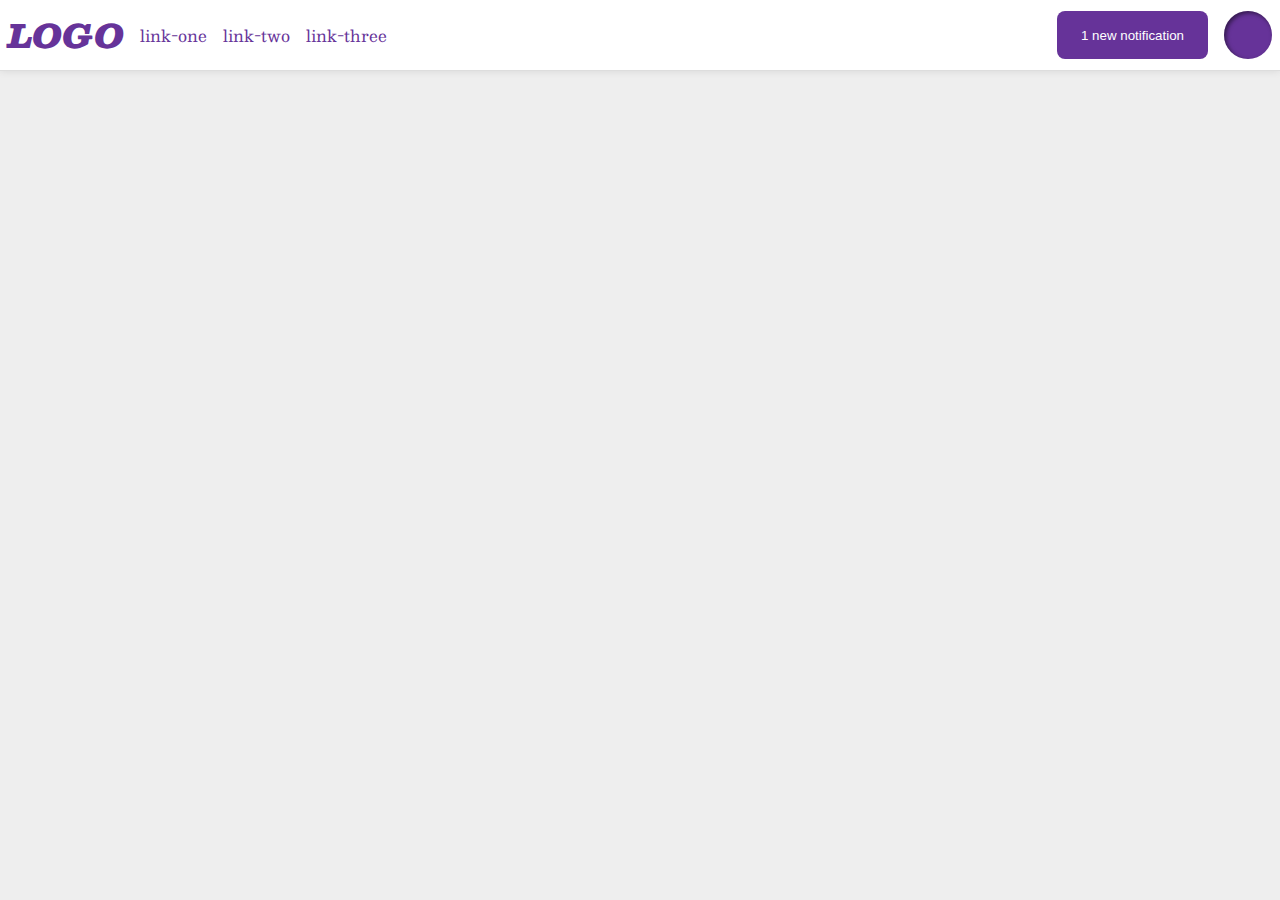
<file: flex/03-flex-header-2/index.html>
<!DOCTYPE html>
<html lang="en">
  <head>
    <meta charset="UTF-8">
    <meta http-equiv="X-UA-Compatible" content="IE=edge">
    <meta name="viewport" content="width=device-width, initial-scale=1.0">
    <title>Flex Header 2</title>
    <link rel="stylesheet" href="style.css">
  </head>
  <body>
    <div class="header">
      <div class="header-container">
        <div class="logo">
          LOGO
        </div>
        <ul class="links">
          <li><a href="https://google.com">link-one</a></li>
          <li><a href="https://google.com">link-two</a></li>
          <li><a href="https://google.com">link-three</a></li>
        </ul>
      </div>
      <div class="header-container">
        <button class="notifications">
          1 new notification
        </button>
        <div class="profile-image"></div>
      </div>
    </div>
  </body>
</html>
</file>
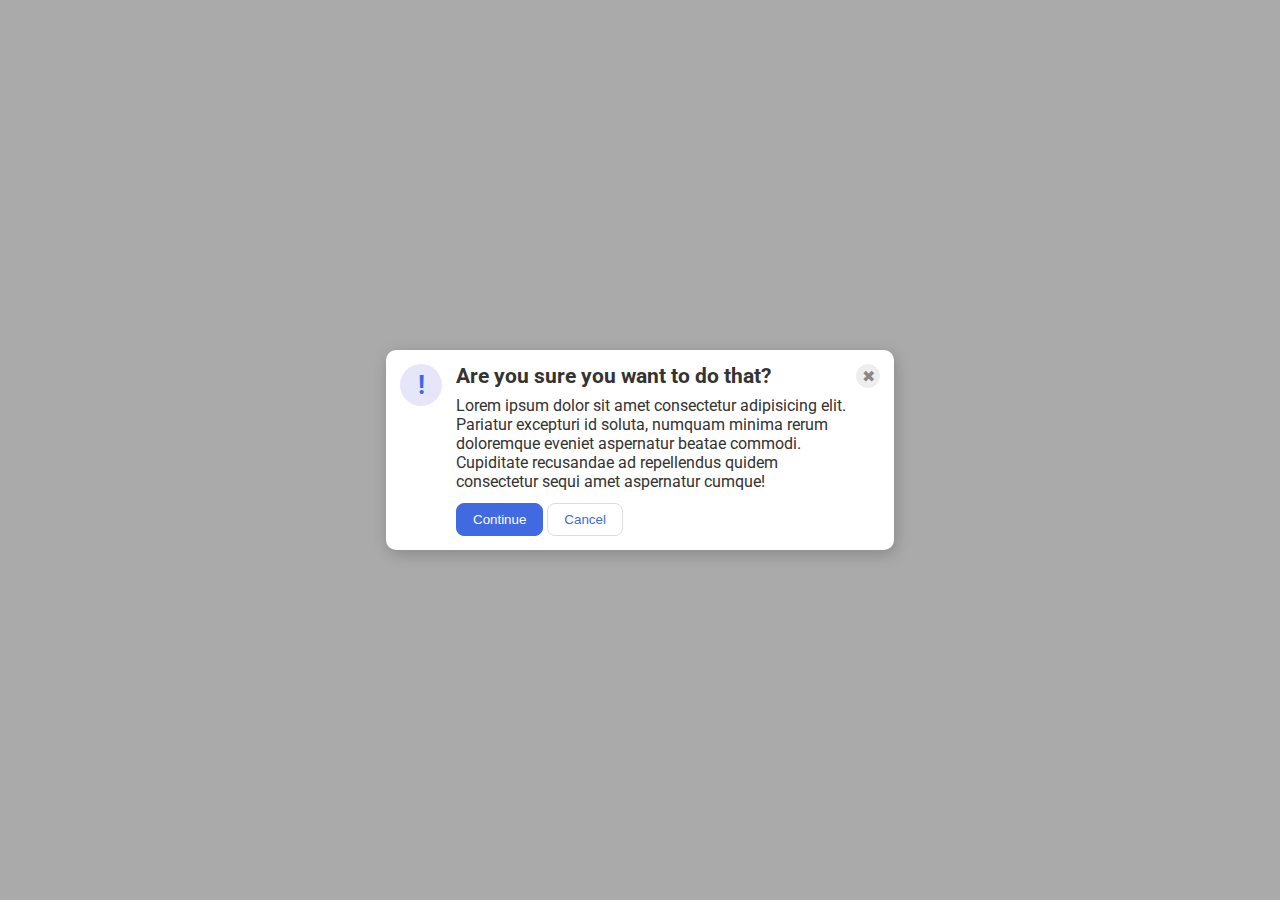
<file: flex/05-flex-modal/index.html>
<!DOCTYPE html>
<html lang="en">
  <head>
    <meta charset="UTF-8">
    <meta http-equiv="X-UA-Compatible" content="IE=edge">
    <meta name="viewport" content="width=device-width, initial-scale=1.0">
    <link rel="stylesheet" href="style.css">
    <title>Modal</title>
  </head>
  <body>
    <div class="modal">
      <div class="icon">!</div>
      <div>
        <div class="header">Are you sure you want to do that?</div>
        <div class="text">Lorem ipsum dolor sit amet consectetur adipisicing elit. Pariatur excepturi id soluta, numquam minima rerum doloremque eveniet aspernatur beatae commodi. Cupiditate recusandae ad repellendus quidem consectetur sequi amet aspernatur cumque!</div>
        <button class="continue">Continue</button>
        <button class="cancel">Cancel</button>
      </div>
      <button class="close-button">✖</button>
    </div>
  </body>
</html>
</file>
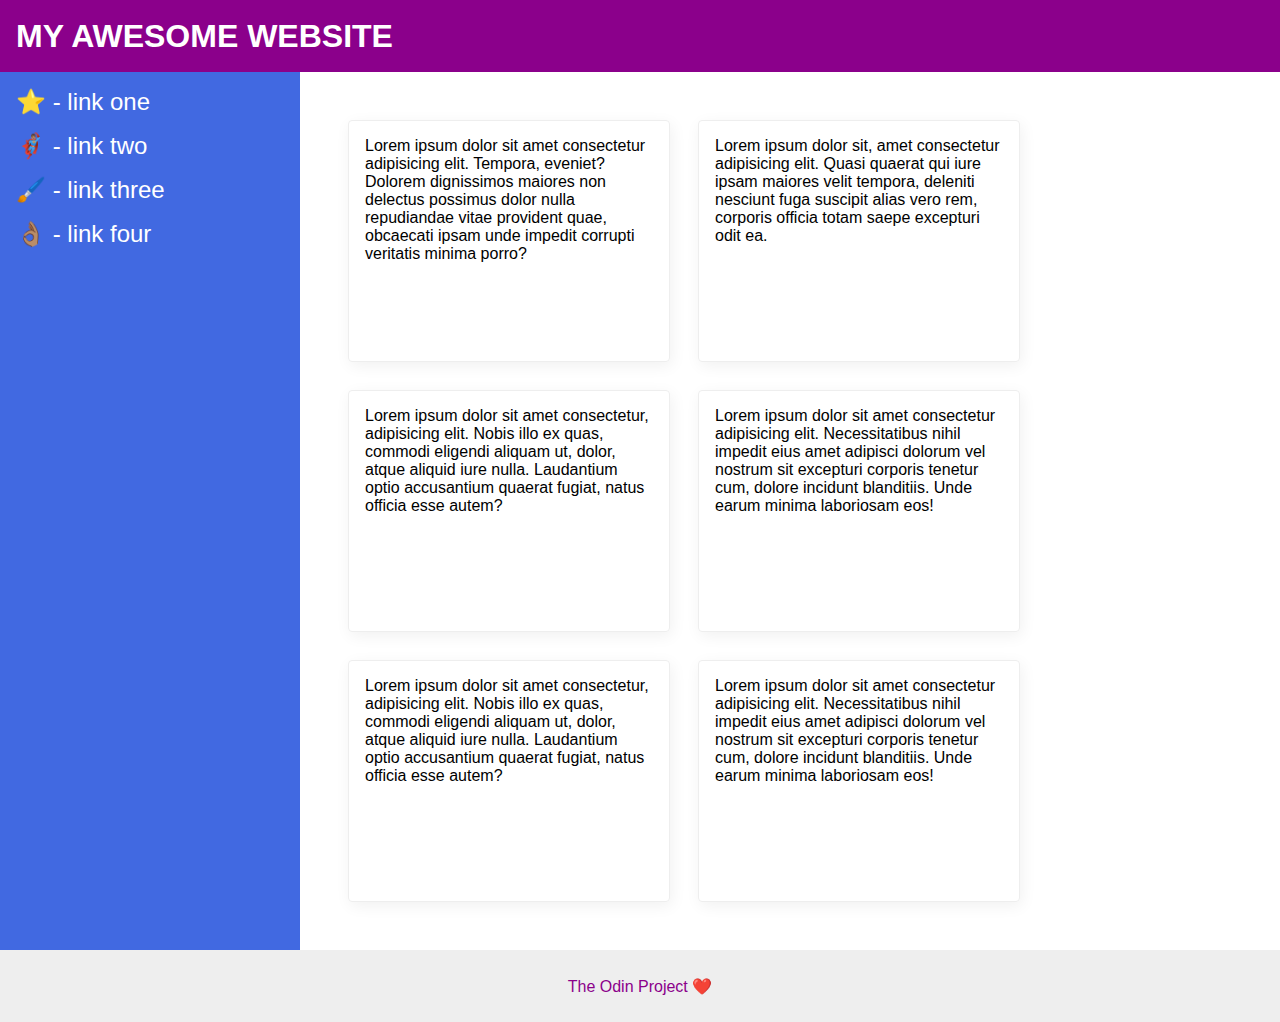
<file: flex/07-flex-layout-2/index.html>
<!DOCTYPE html>
<html lang="en">
  <head>
    <meta charset="UTF-8">
    <meta http-equiv="X-UA-Compatible" content="IE=edge">
    <meta name="viewport" content="width=device-width, initial-scale=1.0">
    <title>The Holy Grail</title>
    <link rel="stylesheet" href="style.css">
  </head>
  <body>
    <div class="header">
      <div>MY AWESOME WEBSITE</div>
    </div>
    
    <div class="center">
      <div class="sidebar">
        <ul>
          <li><a href="#">⭐ - link one</a></li>
          <li><a href="#">🦸🏽‍♂️ - link two</a></li>
          <li><a href="#">🖌️ - link three</a></li>
          <li><a href="#">👌🏽 - link four</a></li>
        </ul>
      </div>

      <div class="content">
        <div class="card">Lorem ipsum dolor sit amet consectetur adipisicing elit. Tempora, eveniet? Dolorem dignissimos maiores non delectus possimus dolor nulla repudiandae vitae provident quae, obcaecati ipsam unde impedit corrupti veritatis minima porro?</div>
        <div class="card">Lorem ipsum dolor sit, amet consectetur adipisicing elit. Quasi quaerat qui iure ipsam maiores velit tempora, deleniti nesciunt fuga suscipit alias vero rem, corporis officia totam saepe excepturi odit ea.</div>
        <div class="card">Lorem ipsum dolor sit amet consectetur, adipisicing elit. Nobis illo ex quas, commodi eligendi aliquam ut, dolor, atque aliquid iure nulla. Laudantium optio accusantium quaerat fugiat, natus officia esse autem?</div>
        <div class="card">Lorem ipsum dolor sit amet consectetur adipisicing elit. Necessitatibus nihil impedit eius amet adipisci dolorum vel nostrum sit excepturi corporis tenetur cum, dolore incidunt blanditiis. Unde earum minima laboriosam eos!</div>
        <div class="card">Lorem ipsum dolor sit amet consectetur, adipisicing elit. Nobis illo ex quas, commodi eligendi aliquam ut, dolor, atque aliquid iure nulla. Laudantium optio accusantium quaerat fugiat, natus officia esse autem?</div>
        <div class="card">Lorem ipsum dolor sit amet consectetur adipisicing elit. Necessitatibus nihil impedit eius amet adipisci dolorum vel nostrum sit excepturi corporis tenetur cum, dolore incidunt blanditiis. Unde earum minima laboriosam eos!</div>
      </div>
    </div>

    
    <div class="footer">
      <div>The Odin Project ❤️</div>
    </div>
  </body>
</html>
</file>
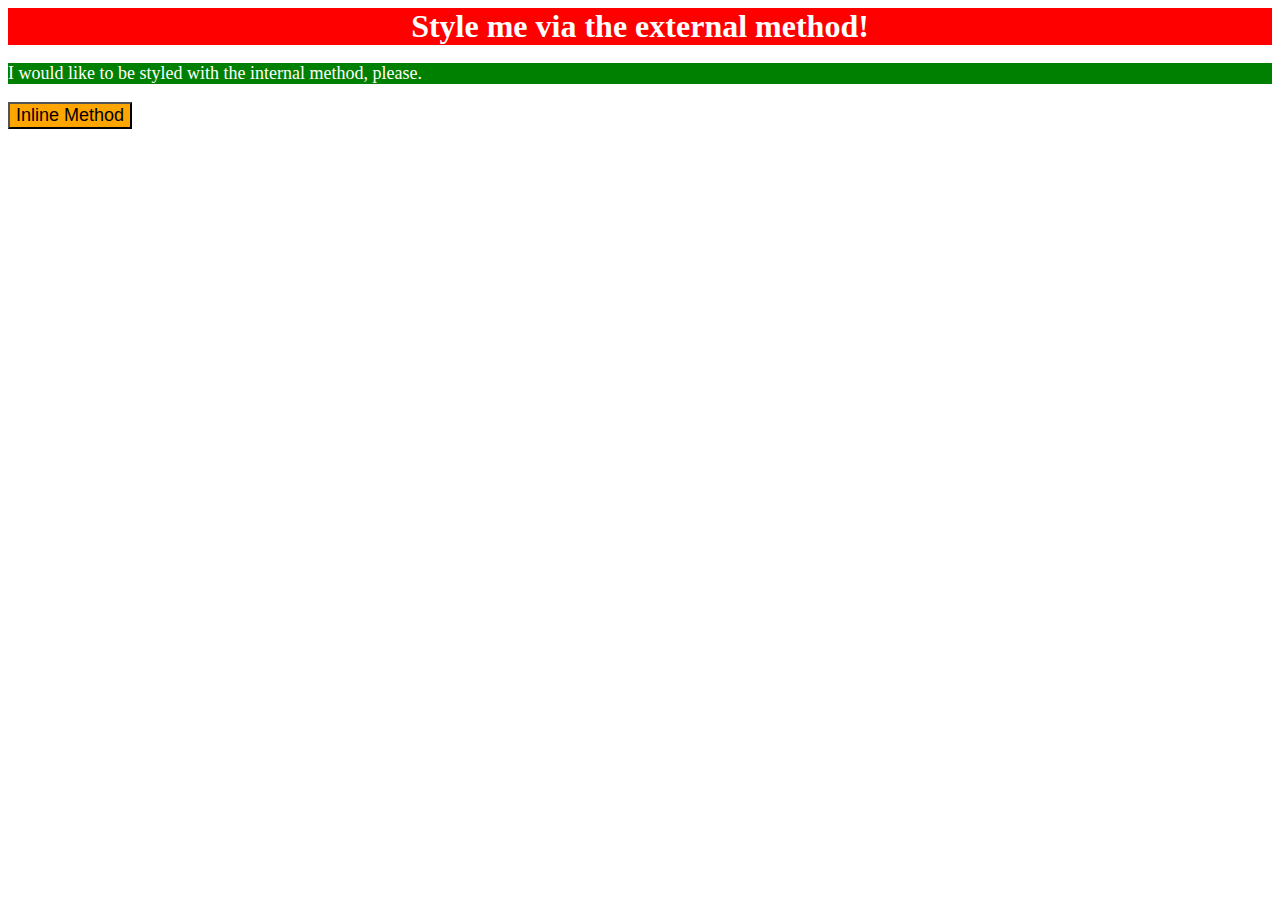
<file: foundations/01-css-methods/index.html>
<!DOCTYPE html>
<html lang="en">
  <head>
    <meta charset="UTF-8">
    <meta http-equiv="X-UA-Compatible" content="IE=edge">
    <meta name="viewport" content="width=device-width, initial-scale=1.0">
    <link rel="stylesheet" href="styles.css">
    <title>Methods for Adding CSS</title>
    <style>
      p {
        color: white;
        background-color: green;
        font-size: 18px;
      }
    </style>
  </head>
  <body>
    <div>Style me via the external method!</div>
    <p>I would like to be styled with the internal method, please.</p>
    <button style="background-color: orange; font-size: 18px;">Inline Method</button>
  </body>
</html>
</file>
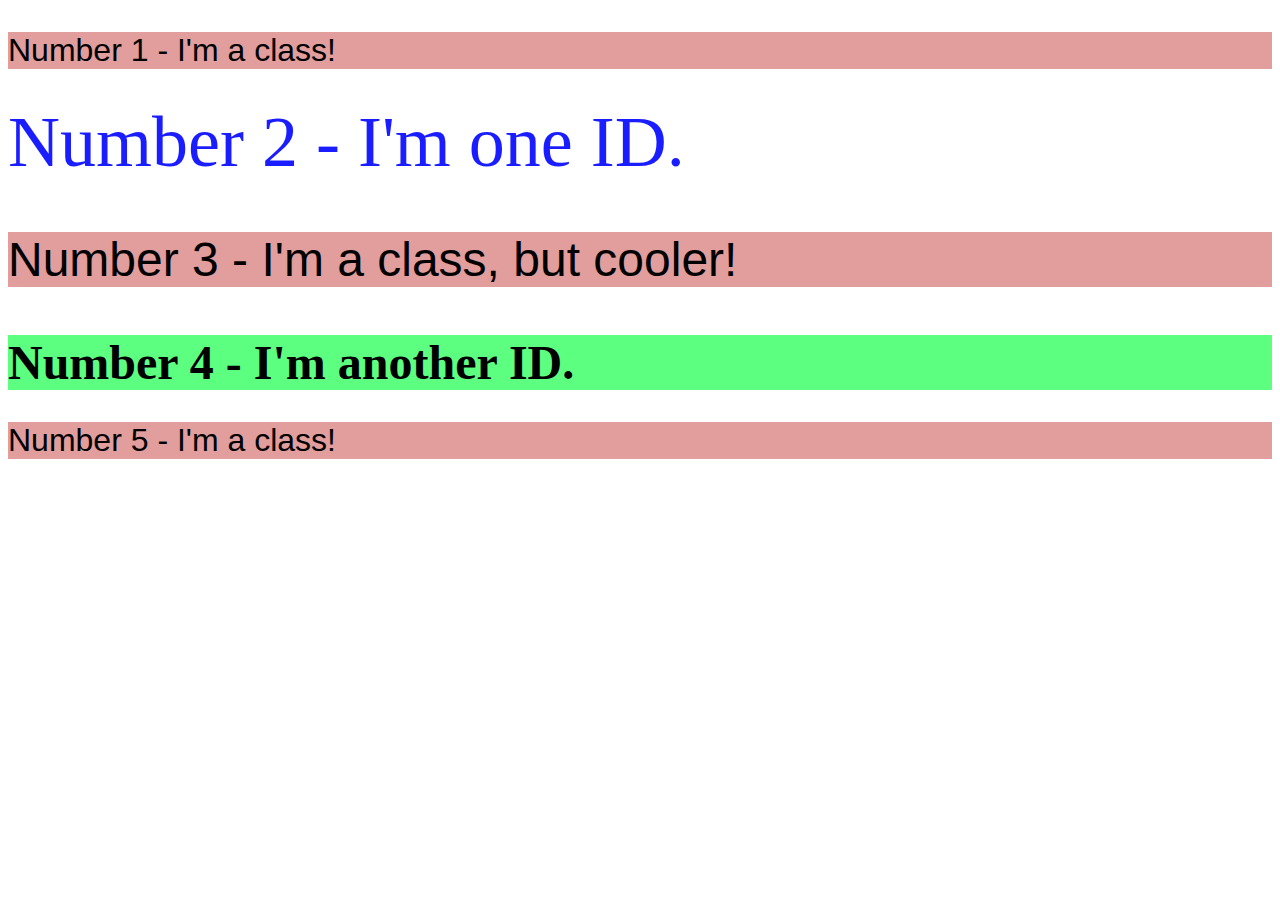
<file: foundations/02-class-id-selectors/index.html>
<!DOCTYPE html>
<html lang="en">
  <head>
    <meta charset="UTF-8">
    <meta http-equiv="X-UA-Compatible" content="IE=edge">
    <meta name="viewport" content="width=device-width, initial-scale=1.0">
    <title>Class and ID Selectors</title>
    <link rel="stylesheet" href="style.css">
  </head>
  <body>
    <p class="odd">Number 1 - I'm a class!</p>
    <div id="blue">Number 2 - I'm one ID.</div>
    <p class="odd cool">Number 3 - I'm a class, but cooler!</p>
    <div id="green">Number 4 - I'm another ID.</div>
    <p class ="odd">Number 5 - I'm a class!</p>
  </body>
</html>
</file>
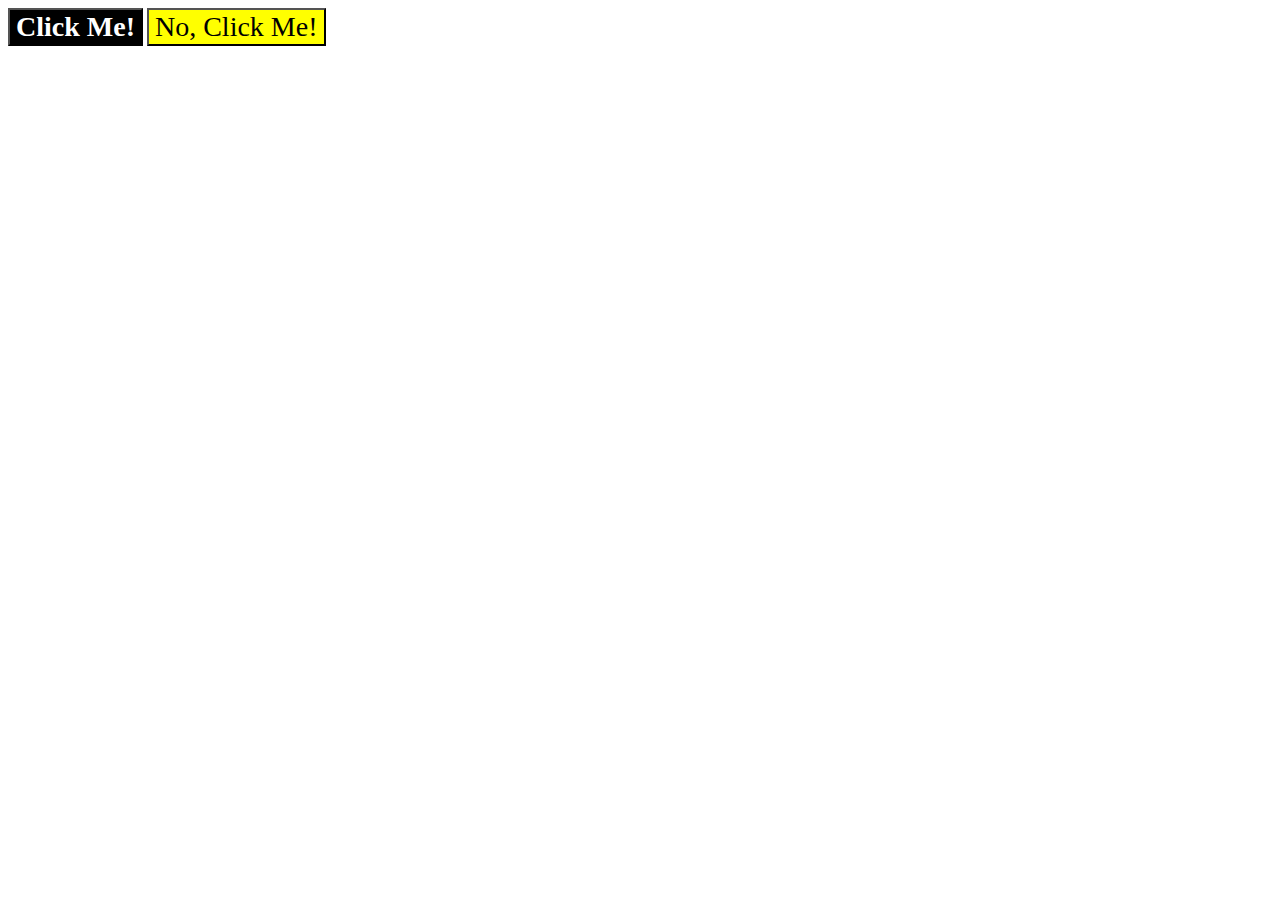
<file: foundations/03-grouping-selectors/index.html>
<!DOCTYPE html>
<html lang="en">
  <head>
    <meta charset="UTF-8">
    <meta http-equiv="X-UA-Compatible" content="IE=edge">
    <meta name="viewport" content="width=device-width, initial-scale=1.0">
    <title>Grouping Selectors</title>
    <link rel="stylesheet" href="style.css">
  </head>
  <body>
    <button class="ClickMe black">Click Me!</button>
    <button class="ClickMe yellow">No, Click Me!</button>
  </body>
</html>
</file>
<file: flex/03-flex-header-2/style.css>
/* this is some magical font-importing.  
you'll learn about it later. */
@import url('https://fonts.googleapis.com/css2?family=Besley:ital,wght@0,400;1,900&display=swap');

body {
  margin: 0;
  background: #eee;
  font-family: Besley, serif;
}

.header {
  background: white;
  border-bottom: 1px solid #ddd;
  box-shadow: 0 0 8px rgba(0,0,0,.1);
  padding: 8px;
  display: flex;
  justify-content: space-between;
  align-items: center;
}

.header-container {
  display: flex;
  justify-content: space-evenly;
  gap: 16px
}

.profile-image {
  background: rebeccapurple;
  box-shadow: inset 2px 2px 4px rgba(0,0,0,.5);
  border-radius: 50%;
  width: 48px;
  height: 48px;
}

.logo {
  color: rebeccapurple;
  font-size: 32px;
  font-weight: 900;
  font-style: italic;
}

button {
  border: none;
  border-radius: 8px;
  background: rebeccapurple;
  color: white;
  padding: 8px 24px;
}

.links {
  margin: 0px;
  padding: 0px;
  display: flex;
  justify-content: space-evenly;
  align-items: center;
  gap: 16px;
}

a {
  /* this removes the line under our links */
  text-decoration: none;
  color: rebeccapurple;
}

ul {
  list-style-type: none;
}
</file>
<file: flex/05-flex-modal/style.css>
@import url('https://fonts.googleapis.com/css2?family=Roboto:wght@400;700&display=swap');

html, body {
  height: 100%;
}

body {
  font-family: Roboto, sans-serif;
  margin: 0;
  background: #aaa;
  color: #333;
  /* I'll give you this one for free lol */
  display: flex;
  align-items: center;
  justify-content: center;
}

.modal {
  background: white;
  width: 480px;
  border-radius: 10px;
  box-shadow: 2px 4px 16px rgba(0,0,0,.2);
  padding: 14px;

  display: flex;
  justify-content: space-between;
}

.icon {
  color: royalblue;
  font-size: 26px;
  font-weight: 700;
  background: lavender;
  width: 42px;
  height: 42px;
  border-radius: 50%;
  display: flex;
  align-items: center;
  justify-content: center;
  flex-shrink: 0;
  margin-right: 14px;
}

.header {
  font-size: 1.3em;
  font-weight: bold;
  margin-bottom: 8px;
}

.text {
  margin-bottom: 12px;
}

.close-button {
  background: #eee;
  border-radius: 50%;
  color: #888;
  font-weight: 400;
  font-size: 16px;
  height: 24px;
  width: 24px;
  display: flex;
  align-items: center;
  justify-content: center;
  border: 1px solid #eee;
  padding: 0;
  flex-shrink: 0;
}

button {
  cursor: pointer;
  padding: 8px 16px;
  border-radius: 8px;
}

button.continue {
  background: royalblue;
  border: 1px solid royalblue;
  color: white;
}

button.cancel {
  background: white;
  border: 1px solid #ddd;
  color: royalblue;
}
</file>
<file: flex/07-flex-layout-2/style.css>
body {
  font-family: -apple-system, BlinkMacSystemFont, 'Segoe UI', Roboto, Oxygen, Ubuntu, Cantarell, 'Open Sans', 'Helvetica Neue', sans-serif;
  margin: 0;
  min-height: 100vh;
  display: flex;
  flex-direction: column;
  justify-content: space-between;
  align-items: center;
}

.header {
  background: darkmagenta;
  color: white;
  font-size: 32px;
  font-weight: 900;
  display: flex;
  align-items: center;
  box-sizing: border-box;
  padding-left: 16px;
}

.footer {
  background: #eee;
  color: darkmagenta;
  display: flex;
  justify-content: center;
  align-items: center;
}

.header, .footer {
  height: 72px;
  width: 100vw;
}

.center {
  width: 100vw;
  display: flex;
  flex: 1 1 auto;
}

.sidebar {
  width: 300px;
  flex: 0 0 auto;
  background: royalblue;
  box-sizing: border-box;
  font-size: 24px;
}

.sidebar ul {
  list-style-type: none;
  margin-top: 16px;
  padding-left: 16px;
}

.sidebar li {
  margin: 16px 0px;
}

.sidebar a {
  text-decoration: none;
  color:white;
}

.content {
  padding: 48px;
  flex: 1 1 auto;
  display: flex;
  gap: 28px;
  flex-wrap: wrap;
  align-items: center;
  align-content: start;
}

.card {
  width: 288px;
  height: 208px;
  border: 1px solid #eee;
  box-shadow: 2px 4px 16px rgba(0,0,0,.06);
  border-radius: 4px;
  padding: 1em;
}
</file>
<file: foundations/01-css-methods/styles.css>
div {
    color: white;
    background-color: red;
    font-size: 32px;
    text-align: center;
    font-weight: bold;
}
</file>
<file: foundations/02-class-id-selectors/style.css>
.odd {
    color: hsl(0, 0, 0);
    background-color: hsl(0, 54%, 75%);
    font-size: 32px;
    font-family:'Lucida Sans', 'Lucida Sans Regular', 'Lucida Grande', 'Lucida Sans Unicode', Geneva, Verdana, sans-serif;
}

.odd.cool {
    font-size: 48px;
}

#blue {
    color: hsl(239, 100%, 55%);
    font-size: 72px;
}

#green {
    color: hsl(0, 0, 0);
    background-color: hsl(133, 100%, 68%);
    font-size: 48px;
    font-weight: bold;
}
</file>
<file: foundations/03-grouping-selectors/style.css>
.ClickMe {
    font-size: 28px;
    font-family: 'Helvitica', 'Times New Roman', 'sans-serif';
}

.ClickMe.black {
    background-color: black;
    color: white;
    font-weight: bold;
}

.ClickMe.yellow {
    background-color: yellow;
}
</file>
